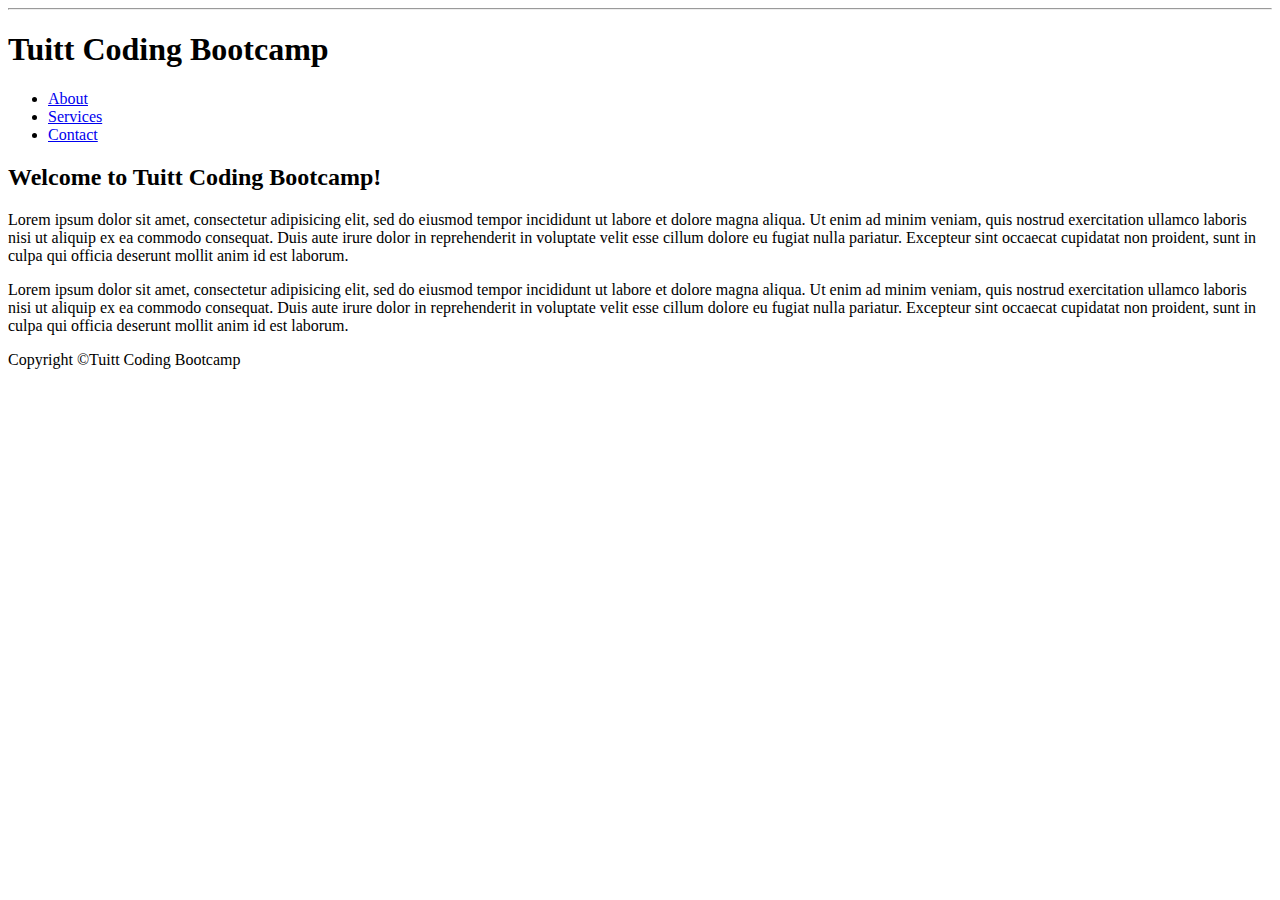
<file: index.html>
<!DOCTYPE html>
<html>
<head>
	<meta charset="utf-8">
	<title>DOM Excercises</title>
</head>
<body>
	<hr>
	<header>
		<h1>Tuitt Coding Bootcamp</h1>
		<nav>
			<ul>
				<li><a href="#">About</a></li>
				<li><a href="#">Services</a></li>
				<li><a href="#">Contact</a></li>
			</ul>
		</nav>
	</header>
	<main>
		<h2>Welcome to Tuitt Coding Bootcamp!</h2>
			<p>Lorem ipsum dolor sit amet, consectetur adipisicing elit, sed do eiusmod
			tempor incididunt ut labore et dolore magna aliqua. Ut enim ad minim veniam,
			quis nostrud exercitation ullamco laboris nisi ut aliquip ex ea commodo
			consequat. Duis aute irure dolor in reprehenderit in voluptate velit esse
			cillum dolore eu fugiat nulla pariatur. Excepteur sint occaecat cupidatat non
			proident, sunt in culpa qui officia deserunt mollit anim id est laborum.</p>
			<p>Lorem ipsum dolor sit amet, consectetur adipisicing elit, sed do eiusmod
			tempor incididunt ut labore et dolore magna aliqua. Ut enim ad minim veniam,
			quis nostrud exercitation ullamco laboris nisi ut aliquip ex ea commodo
			consequat. Duis aute irure dolor in reprehenderit in voluptate velit esse
			cillum dolore eu fugiat nulla pariatur. Excepteur sint occaecat cupidatat non
			proident, sunt in culpa qui officia deserunt mollit anim id est laborum.</p>
	</main>
	<footer>Copyright &copy;Tuitt Coding Bootcamp</footer>
</body>
</html>
</file>
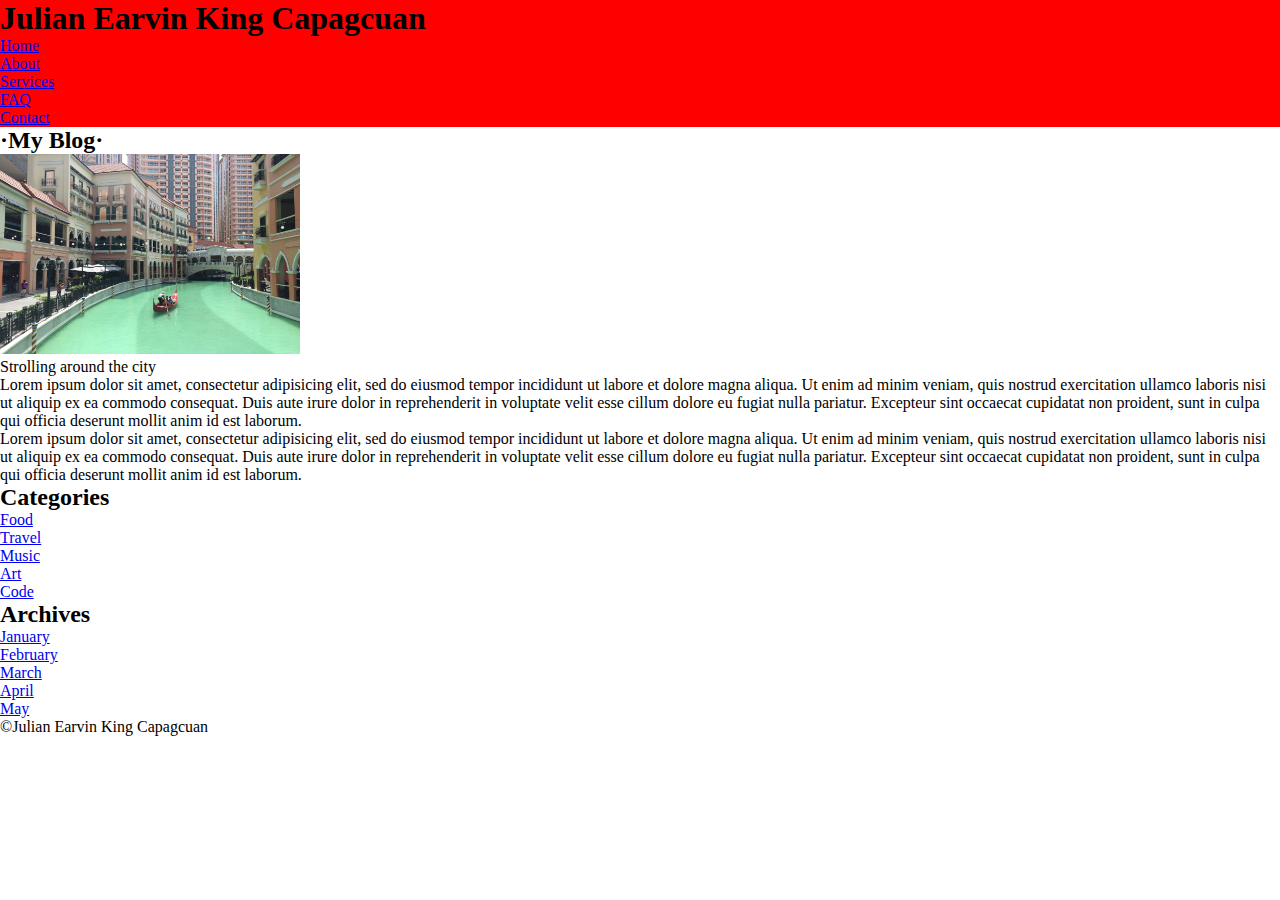
<file: index2.html>
<!DOCTYPE html>
<html>
<head>
	<meta charset="utf-8">
	<title>DOM 2</title>
	<link rel="stylesheet" type="text/css" href="style.css">
</head>
<body>
	<div>
		<header>
			<h1>Julian Earvin King Capagcuan</h1>
			<nav>
				<ul>
					<li><a href="#">Home</a></li>
					<li><a href="#">About</a></li>
					<li><a href="#">Services</a></li>
					<li><a href="#">FAQ</a></li>
					<li><a href="#">Contact</a></li>
				</ul>
			</nav>
		</header>		
		<main>
			<h2>&middot;My Blog&middot;</h2>
			<div>
				<img src="venice.jpg" style="width: 300px; height: 200px;" alt="strolling around the city">
				<figcaption>Strolling around the city</figcaption>
			</div>
			<p>Lorem ipsum dolor sit amet, consectetur adipisicing elit, sed do eiusmod
			tempor incididunt ut labore et dolore magna aliqua. Ut enim ad minim veniam,
			quis nostrud exercitation ullamco laboris nisi ut aliquip ex ea commodo
			consequat. Duis aute irure dolor in reprehenderit in voluptate velit esse
			cillum dolore eu fugiat nulla pariatur. Excepteur sint occaecat cupidatat non
			proident, sunt in culpa qui officia deserunt mollit anim id est laborum.</p>
			<p>Lorem ipsum dolor sit amet, consectetur adipisicing elit, sed do eiusmod
			tempor incididunt ut labore et dolore magna aliqua. Ut enim ad minim veniam,
			quis nostrud exercitation ullamco laboris nisi ut aliquip ex ea commodo
			consequat. Duis aute irure dolor in reprehenderit in voluptate velit esse
			cillum dolore eu fugiat nulla pariatur. Excepteur sint occaecat cupidatat non
			proident, sunt in culpa qui officia deserunt mollit anim id est laborum.</p>
		</main>
		<aside>
			<h2>Categories</h2>
			<ul>
				<li><a href="#">Food</a></li>
				<li><a href="#">Travel</a></li>
				<li><a href="#">Music</a></li>
				<li><a href="#">Art</a></li>
				<li><a href="#">Code</a></li>
			</ul>
			<h2>Archives</h2>
			<ul>
				<li><a href="#">January</a></li>
				<li><a href="#">February</a></li>
				<li><a href="#">March</a></li>
				<li><a href="#">April</a></li>
				<li><a href="#">May</a></li>
			</ul>
		</aside>
		<footer>
			<span>&copy;Julian Earvin King Capagcuan</span>
		</footer>
	</div>
</body>
</html>
</file>
<file: style.css>
html, body{
	width: 100%;
	height: 100%;
}
*{
	padding: 0;
	margin: 0;
}
body > div{
	width: 100%;
	height: 100%;
}
body > div > header{
	width: 100%;
	background-color: red;
}
body > div > header > h1{
	margin: 0 auto;
}
</file>
